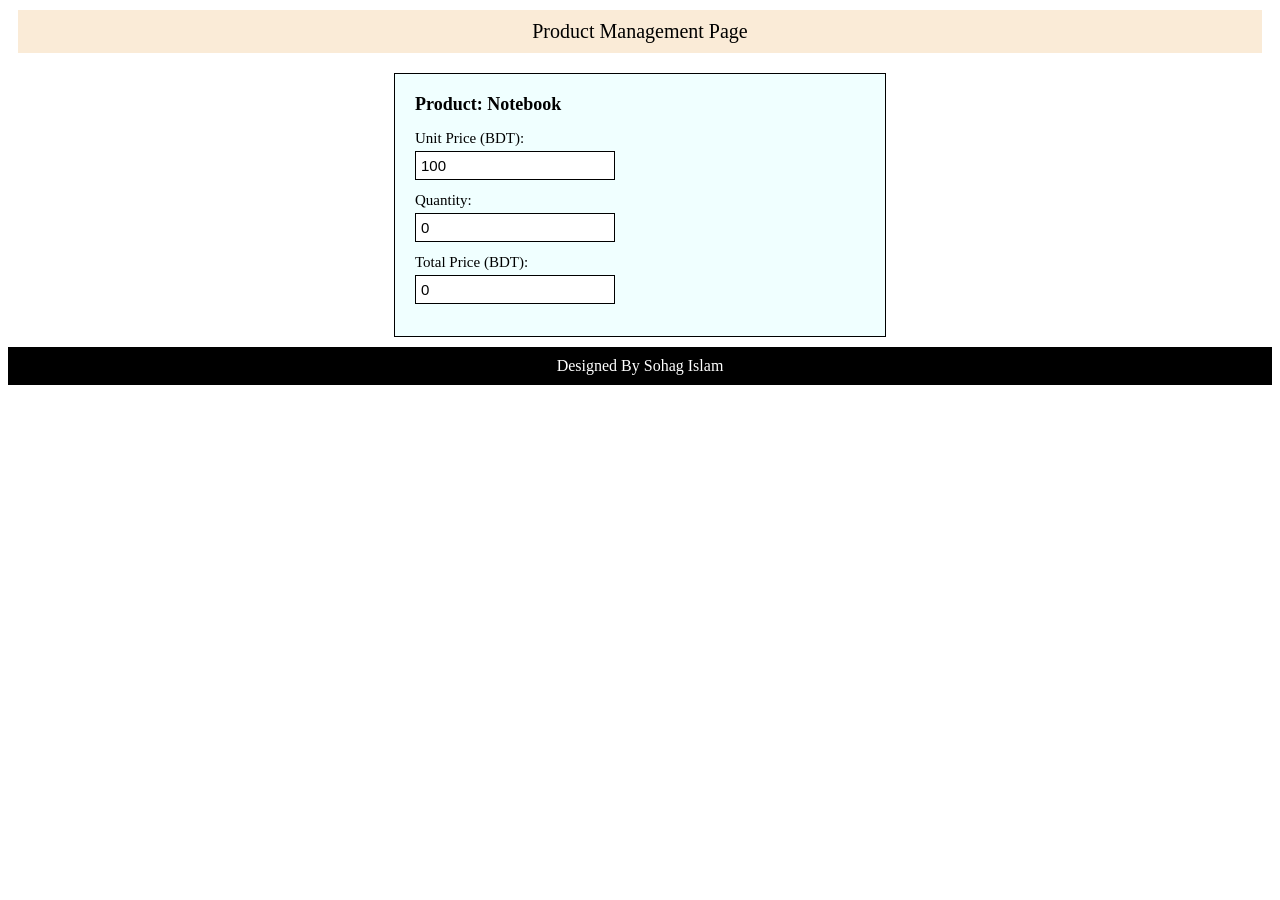
<file: class-performance/index.html>
<html>

<head>
    <title>Product Management</title>
    <link rel="stylesheet" href="style.css">
</head>

<body>

    <div class="header">
        <div class="headertxt">Product Management Page</div>
    </div>

    <div class="mainbox">

        <div class="producttitle">Product: Notebook</div>

        <div class="row">
            <label class="lbl">Unit Price (BDT):</label>
            <input class="inputbox" type="number" id="unitPrice" value="100" readonly>
        </div>

        <div class="row">
            <label class="lbl">Quantity:</label>
            <input class="inputbox" type="number" id="quantity" value="0" min="0" onchange="calculate()">
        </div>

        <div class="row">
            <label class="lbl">Total Price (BDT):</label>
            <input class="inputbox" type="number" id="totalPrice" value="0" readonly>
        </div>


    </div>

    <div class="footer">
        <div class="footertxt">Designed By Sohag Islam</div>
    </div>

    <script src="script.js"></script>

</body>

</html>
</file>
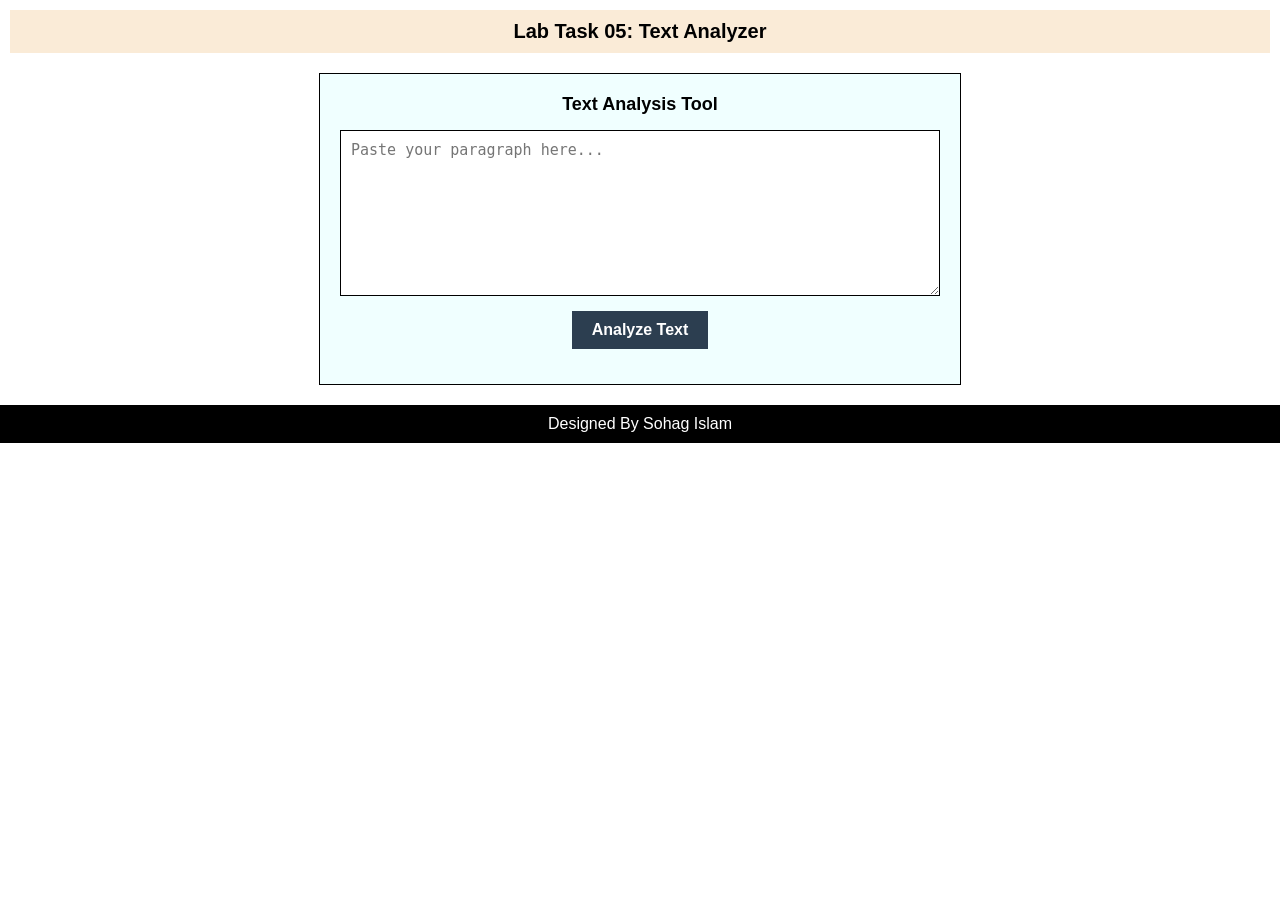
<file: lab-task-5/index.html>
<html>
<head>
    <title>Text Analyzer</title>
    <link rel="stylesheet" href="style.css">
    <meta charset="UTF-8">
</head>
<body>
    <div class="header">
        <div class="headertxt">Lab Task 05: Text Analyzer</div>
    </div>

    <div class="mainbox">
        <div class="producttitle">Text Analysis Tool</div>

        <div class="row">
            <textarea id="textInput" class="textbox" placeholder="Paste your paragraph here..." rows="8"></textarea>
        </div>

        <div class="row">
            <button class="btn" onclick="analyzeText()">Analyze Text</button>
        </div>

        <div id="results" class="results-box" style="display: none;">
            <div class="result-item"><strong>Character Count:</strong> <span id="charCount">0</span></div>
            <div class="result-item"><strong>Word Count:</strong> <span id="wordCount">0</span></div>
            <div class="result-item"><strong>Reversed Text:</strong></div>
            <div class="reversed-text" id="reversedText"></div>
        </div>
    </div>

    <div class="footer">
        <div class="footertxt">Designed By Sohag Islam</div>
    </div>

    <script src="script.js"></script>
</body>
</html>
</file>
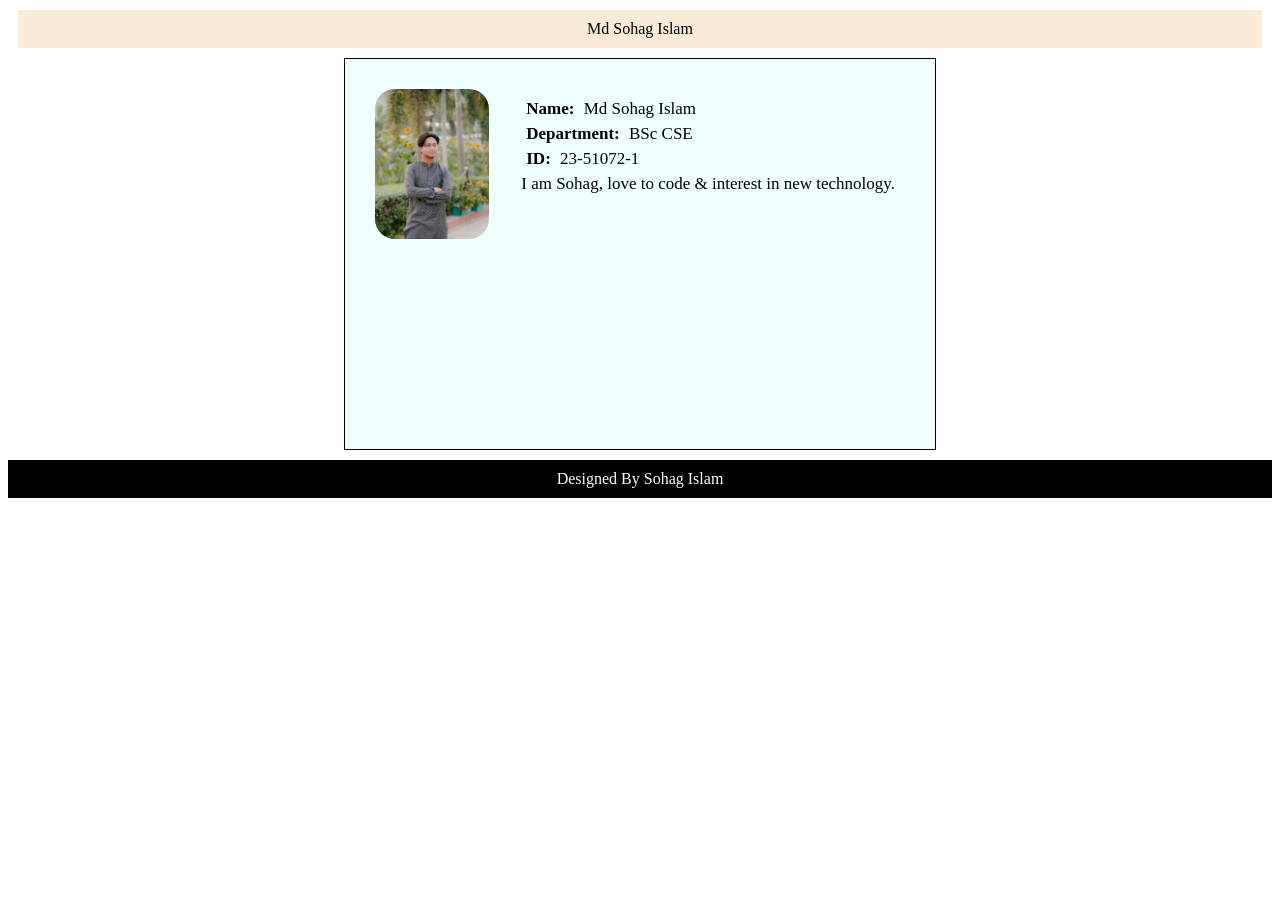
<file: profile.html>
<html>

<head>
    <title>My Profile</title>
    <link rel="stylesheet" href="style.css">

</head>

<body>

    <div class="header">
        <div class="headertxt">Md Sohag Islam</div>
    </div>

    <div class="profilebox">

        <div class="imgwarpper">
            <img class="profileimg" src="mypic.jpg">
        </div>
        <div class="infowrapper">

            <div class="name"><b>Name:</b> Md Sohag Islam</div>
            <div class="dept"><b>Department:</b> BSc CSE</div>
            <div class="stid"><b>ID:</b> 23-51072-1</div>
            <div class="bio">I am Sohag, love to code & interest in new technology.</div>

        </div>

    </div>


    <div class="footer">

        <div class="footertxt">
            Designed By Sohag Islam
        </div>
    </div>

</body>

</html>
</file>
<file: class-performance/style.css>
.header {
    padding: 10px;
    margin: 10px;
    background-color: antiquewhite;
    color: black;
}

.headertxt {
    text-align: center;
    font-size: 20px;
}

.mainbox {
    padding: 20px;
    margin: auto;
    width: 450px;
    border: 1px solid black;
    background-color: azure;
    margin-top: 20px;
    margin-bottom: 10px;
}

.producttitle {
    font-size: 18px;
    font-weight: bold;
    margin-bottom: 15px;
}

.row {
    margin-bottom: 12px;
}

.lbl {
    display: block;
    margin-bottom: 4px;
    font-size: 15px;
}

.inputbox {
    width: 200px;
    padding: 5px;
    font-size: 15px;
    border: 1px solid black;
}

.errormsg {
    color: red;
    font-size: 14px;
    margin-top: 8px;
}

.footer {
    padding: 10px;
    background-color: black;
    color: white;
    text-align: center;
}
</file>
<file: lab-task-5/style.css>
body {
    font-family: Arial, sans-serif;
    margin: 0;
    padding: 0;
}

.header {
    padding: 10px;
    margin: 10px;
    background-color: antiquewhite;
    color: black;
}

.headertxt {
    text-align: center;
    font-size: 20px;
    font-weight: bold;
}

.mainbox {
    padding: 20px;
    margin: auto;
    width: 600px;
    border: 1px solid black;
    background-color: azure;
    margin-top: 20px;
    margin-bottom: 20px;
}

.producttitle {
    font-size: 18px;
    font-weight: bold;
    margin-bottom: 15px;
    text-align: center;
}

.row {
    margin-bottom: 15px;
    text-align: center;
}

.textbox {
    width: 100%;
    padding: 10px;
    font-size: 15px;
    border: 1px solid black;
    box-sizing: border-box;
    resize: vertical;
}

.btn {
    padding: 10px 20px;
    font-size: 16px;
    background-color: #2c3e50;
    color: white;
    border: none;
    cursor: pointer;
    font-weight: bold;
}

.btn:hover {
    background-color: #1a252f;
}

.results-box {
    margin-top: 20px;
    padding: 15px;
    background-color: white;
    border: 1px solid #ccc;
    text-align: left;
}

.result-item {
    margin-bottom: 10px;
    font-size: 16px;
}

.reversed-text {
    padding: 10px;
    background-color: #f9f9f9;
    border: 1px solid #ddd;
    word-wrap: break-word;
    font-style: italic;
    margin-top: 5px;
}

.footer {
    padding: 10px;
    background-color: black;
    color: white;
    text-align: center;
}

.footertxt {
    font-size: 16px;
}
</file>
<file: style.css>
.header {
    padding: 10px;
    margin: 10px;
    background-color: antiquewhite;
    color: black;
}

.headertxt {
    text-align: center;
}

.footer {}

.profilebox {
    padding: 20px;
    margin: auto;
    width: 550px;
    height: 350px;
    border: 1px solid black;
    background-color: azure;
    margin-bottom: 10px;
}

.imgwarpper {
    float: left;
}

.infowrapper {
    padding: 10px;
    font-size: 17px;
    float: right;
}

.profileimg {
    height: 150px;
    width: auto;
    border-radius: 20px;
}

.profilebox * {
    margin: 5px;
}

.bio {
    font-family: italic;
}

.footer {
    padding: 10px;
    background-color: black;
    color: white;
    text-align: center;
}
</file>
